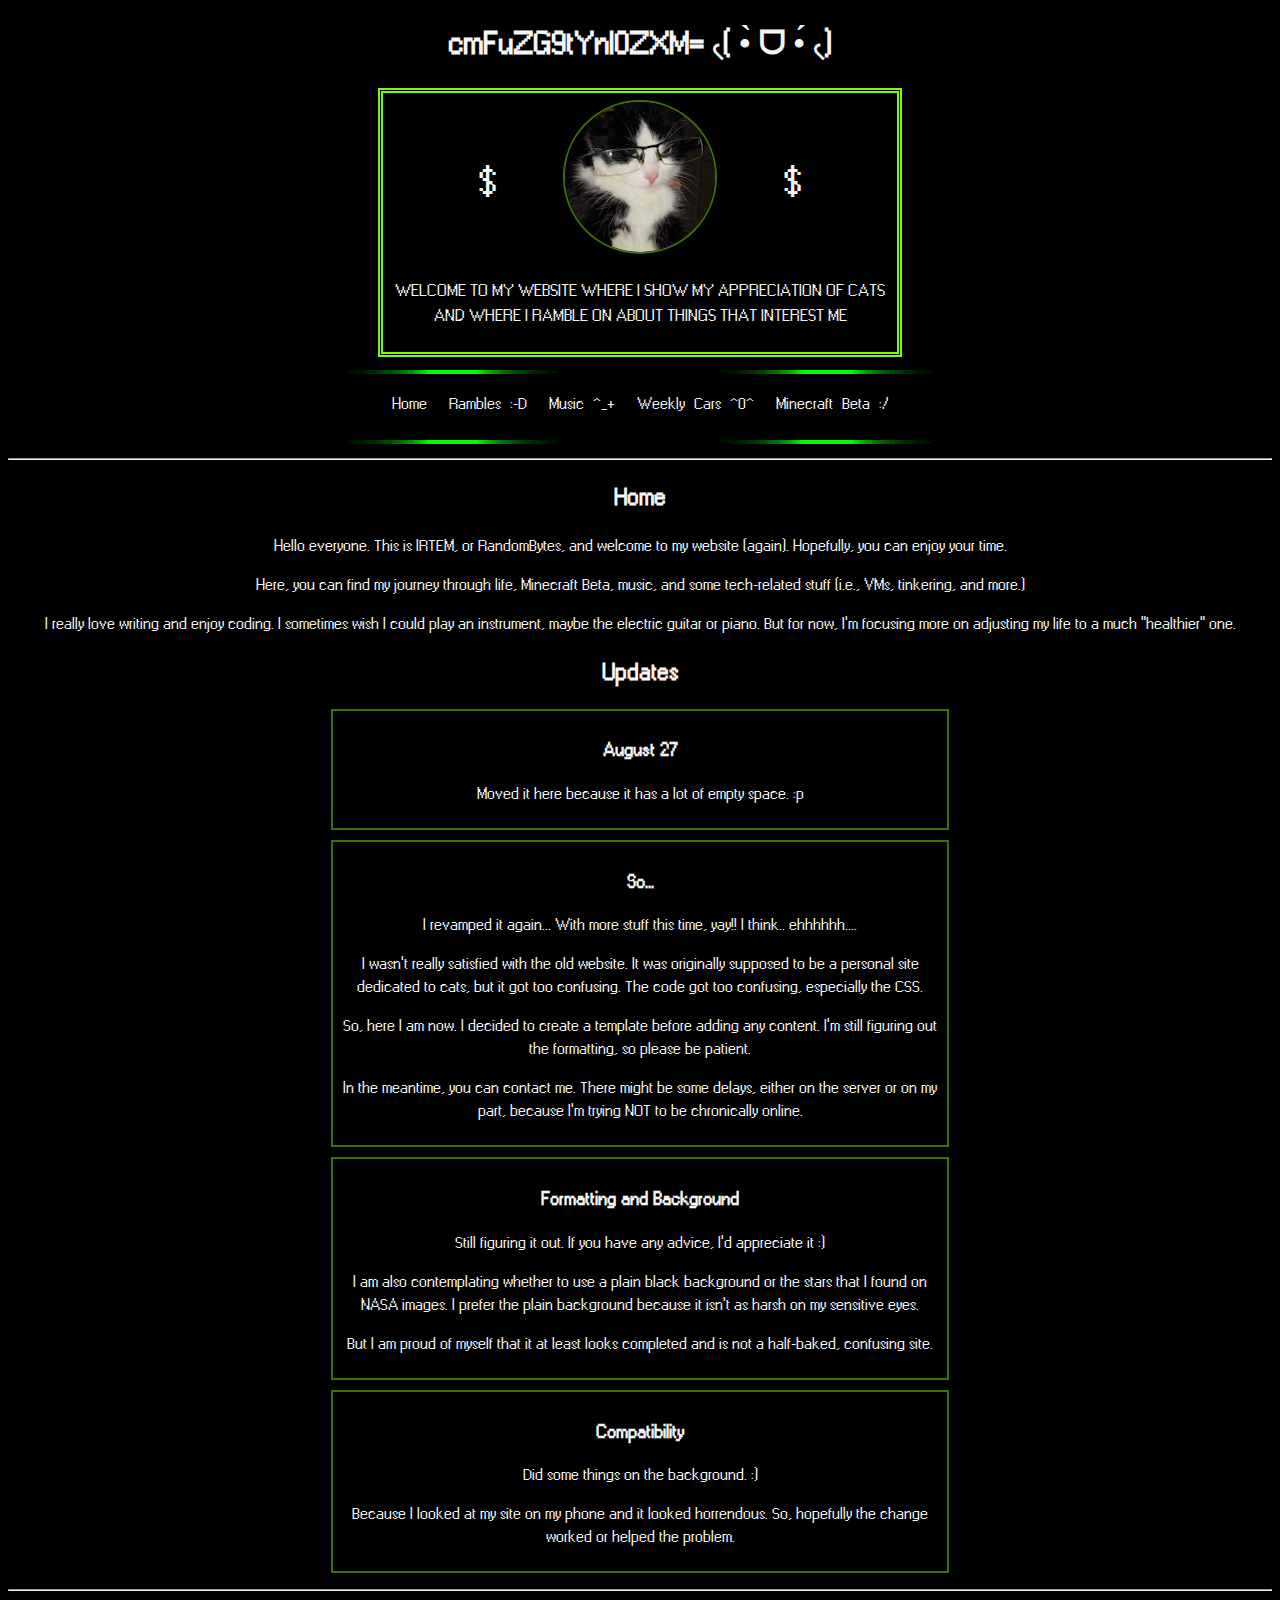
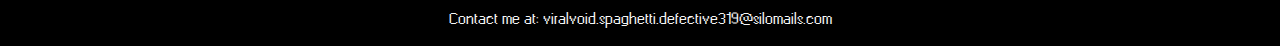
<file: index.html>
<!DOCTYPE html>
<html lang="en">
<head>
    <meta charset="UTF-8">
    <meta name="viewport" content="width=device-width, initial-scale=1.0">
    <title>RandomBytes=</title>
    <link rel="stylesheet" href="style.css">
    <link rel="shortcut icon" href="media/img/favicon.png" type="image/x-icon">
</head>

<body>

    <h1 title=";)" id="ay">cmFuZG9tYnl0ZXM= ৻(  •̀ ᗜ •́  ৻)</h1>
    
    <header>
        <div class="header-content">
            <div class="dollar-sign-container">
                <span class="dollar-sign">$</span>
            </div>

            <a href="https://www.youtube.com/channel/UCsR5uG4EYJbB5P6LLy9DqhA"><img src="media/img/channel-profile.jpg" title="Clicky link"></a>
            <div class="dollar-sign-container">
                <span class="dollar-sign">$</span>
            </div>
        </div>
        <p>WELCOME TO MY WEBSITE WHERE I SHOW MY APPRECIATION OF CATS AND WHERE I RAMBLE ON ABOUT THINGS THAT INTEREST ME</p>
    </header>
    

    <img class="divide" src="media/gif/divide.gif">

    <nav>
        <table>
            <tr>
                <td><a href="index.html">Home</a></td>
                <td><a href="rambles.html">Rambles :-D</a></td>
                <td><a href="music.html">Music ^_+</a></td>
                <td><a href="cars.html">Weekly Cars ^0^</a></td>
                <td><a href="beta.html">Minecraft Beta :/</a></td>
            </tr>
        </table>
    </nav>

    <img class="divide" src="media/gif/divide.gif">

    <main class="space">
        <hr>
        <h2>Home</h2>
        <p>Hello everyone. This is IRTEM, or RandomBytes, and welcome to my website (again). Hopefully, you can enjoy your time.</p>

        <p>Here, you can find my journey through life, Minecraft Beta, music, and some tech-related stuff (i.e., VMs, tinkering, and more.)</p>

        <p>I really love writing and enjoy coding. I sometimes wish I could play an instrument, maybe the electric guitar or piano. But for now, I'm focusing more on adjusting my life to a much "healthier" one.</p>

        <h2>Updates</h2>

            <section class="update">
                <h3>August 27</h3>
                <p>Moved it here because it has a lot of empty space. :p</p>
            </section>


            <section class="update">
                <h3>So...</h3>
                <p>I revamped it again... With more stuff this time, yay!! I think.. ehhhhhh....

                <p>I wasn't really satisfied with the old website. It was originally supposed to be a personal site dedicated to cats, but it got too confusing. The code got too confusing, especially the CSS.</p>
                    
                <p>So, here I am now. I decided to create a template before adding any content. I'm still figuring out the formatting, so please be patient.</p>
                   
                <p>In the meantime, you can contact me. There might be some delays, either on the server or on my part, because I'm trying NOT to be chronically online.</p>
            </section>

            <section class="update">

                <h3>Formatting and Background</h3>

                <p>Still figuring it out. If you have any advice, I'd appreciate it :)

                <p>I am also contemplating whether to use a plain black background or the stars that I found on NASA images. I prefer the plain background because it isn't as harsh on my sensitive eyes.</p>

                <p>But I am proud of myself that it at least looks completed and is not a half-baked, confusing site.</p>

            </section>

            <section class="update">
                <h3>Compatibility</h3>

                <p>Did some things on the background. :)</p>

                <p>Because I looked at my site on my phone and it looked horrendous. So, hopefully the change worked or helped the problem.</p>

            </section>

    </main>

    <hr>
    <footer title="Quite long, I know. But it's for privacy reasons.">
        <p>Contact me at: viralvoid.spaghetti.defective319@silomails.com</p>
    </footer>

</body>

</html>
</file>
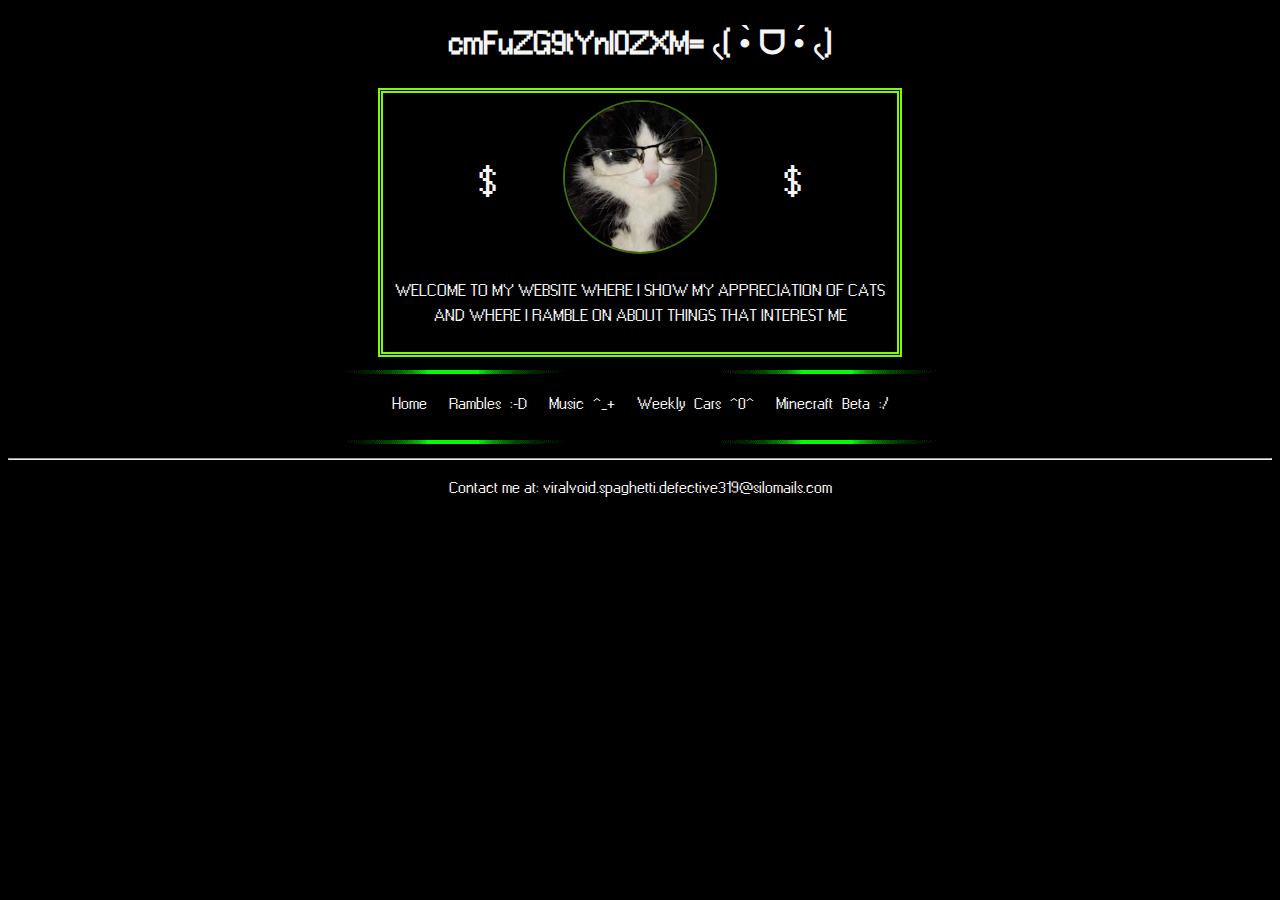
<file: beta.html>
<!DOCTYPE html>
<html lang="en">
<head>
    <meta charset="UTF-8">
    <meta name="viewport" content="width=device-width, initial-scale=1.0">
    <title>RandomBytes=</title>
    <link rel="stylesheet" href="style.css">
    <link rel="shortcut icon" href="media/img/favicon.png" type="image/x-icon">
</head>

<body>

    <h1 title=";)" id="ay">cmFuZG9tYnl0ZXM= ৻(  •̀ ᗜ •́  ৻)</h1>
    
    <header>
        <div class="header-content">
            <div class="dollar-sign-container">
                <span class="dollar-sign">$</span>
            </div>

            <a href="https://www.youtube.com/channel/UCsR5uG4EYJbB5P6LLy9DqhA"><img src="media/img/channel-profile.jpg" title="Clicky link"></a>
            <div class="dollar-sign-container">
                <span class="dollar-sign">$</span>
            </div>
        </div>
        <p>WELCOME TO MY WEBSITE WHERE I SHOW MY APPRECIATION OF CATS AND WHERE I RAMBLE ON ABOUT THINGS THAT INTEREST ME</p>
    </header>
    

    <img class="divide" src="media/gif/divide.gif">

    <nav>
        <table>
            <tr>
                <td><a href="index.html">Home</a></td>
                <td><a href="rambles.html">Rambles :-D</a></td>
                <td><a href="music.html">Music ^_+</a></td>
                <td><a href="cars.html">Weekly Cars ^0^</a></td>
                <td><a href="beta.html">Minecraft Beta :/</a></td>
            </tr>
        </table>
    </nav>

    <img class="divide" src="media/gif/divide.gif">

    <main>

    </main>

    <hr>
    <footer title="Quite long, I know. But it's for privacy reasons.">
        <p>Contact me at: viralvoid.spaghetti.defective319@silomails.com</p>
    </footer>

</body>

</html>
</file>
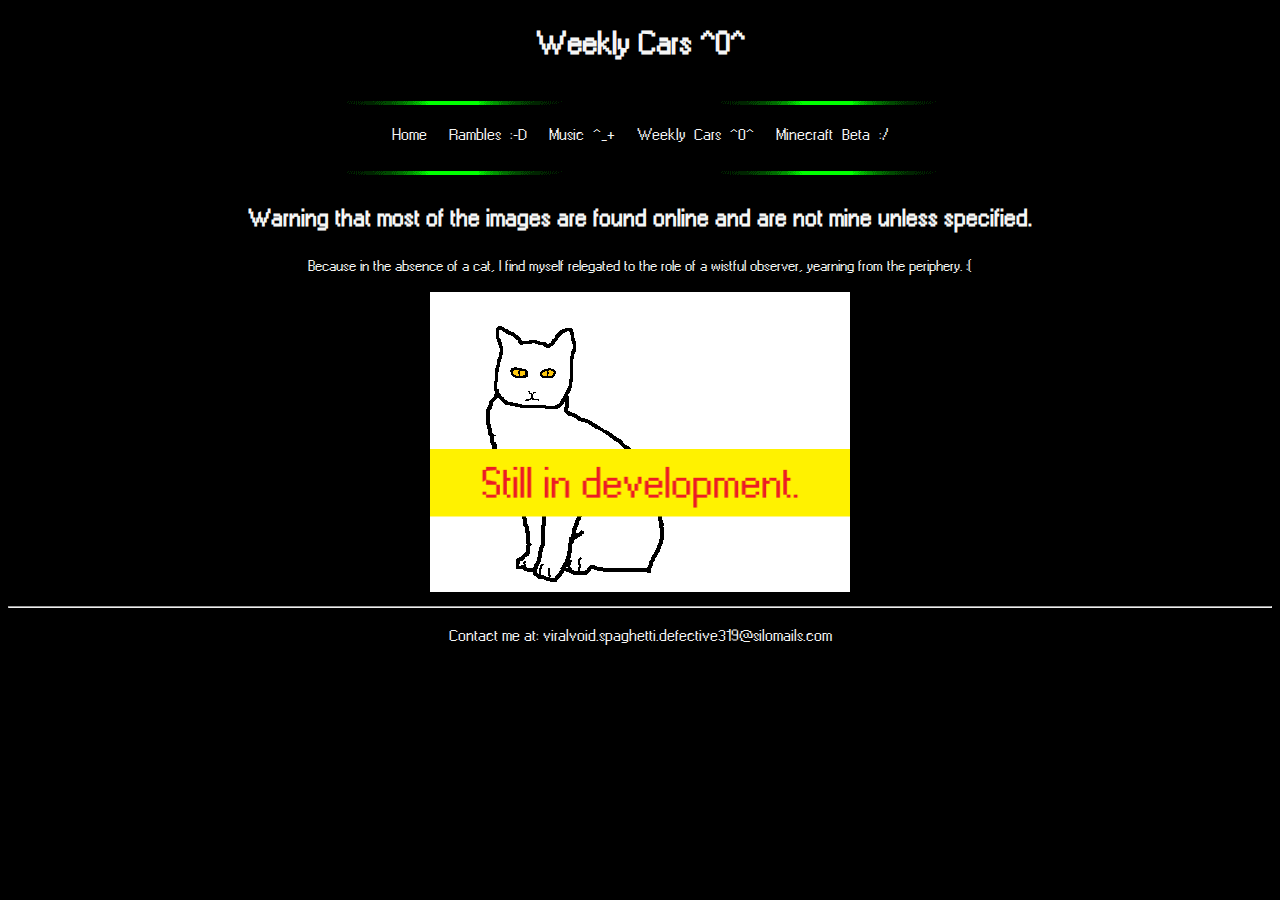
<file: cars.html>
<!DOCTYPE html>
<html lang="en">
<head>
    <meta charset="UTF-8">
    <meta name="viewport" content="width=device-width, initial-scale=1.0">
    <title>RandomBytes=Cats</title>
    <link rel="stylesheet" href="style.css">
    <link rel="shortcut icon" href="media/img/favicon.png" type="image/x-icon">
</head>

<body>

    <h1 id="ay">Weekly Cars ^0^</h1>

    <img class="divide" src="media/gif/divide.gif">

    <nav>
        <table>
            <tr>
                <td><a href="index.html">Home</a></td>
                <td><a href="rambles.html">Rambles :-D</a></td>
                <td><a href="music.html">Music ^_+</a></td>
                <td><a href="cars.html">Weekly Cars ^0^</a></td>
                <td><a href="beta.html">Minecraft Beta :/</a></td>
            </tr>
        </table>
    </nav>

    <img class="divide" src="media/gif/divide.gif">

    <main class="content">

        <h2>Warning that most of the images are found online and are not mine unless specified.</h2>
        <p id="lil">Because in the absence of a cat, I find myself relegated to the role of a wistful observer, yearning from the periphery. :(</p>

        <img src="media/img/development.png" title="I deeply apologize, but it is night time when I'm writing this. Same goes for my Minecraft Beta.">

    </main>

    <hr>
    <footer title="Quite long, I know.">
        <p>Contact me at: viralvoid.spaghetti.defective319@silomails.com</p>
    </footer>

</body>

</html>
</file>
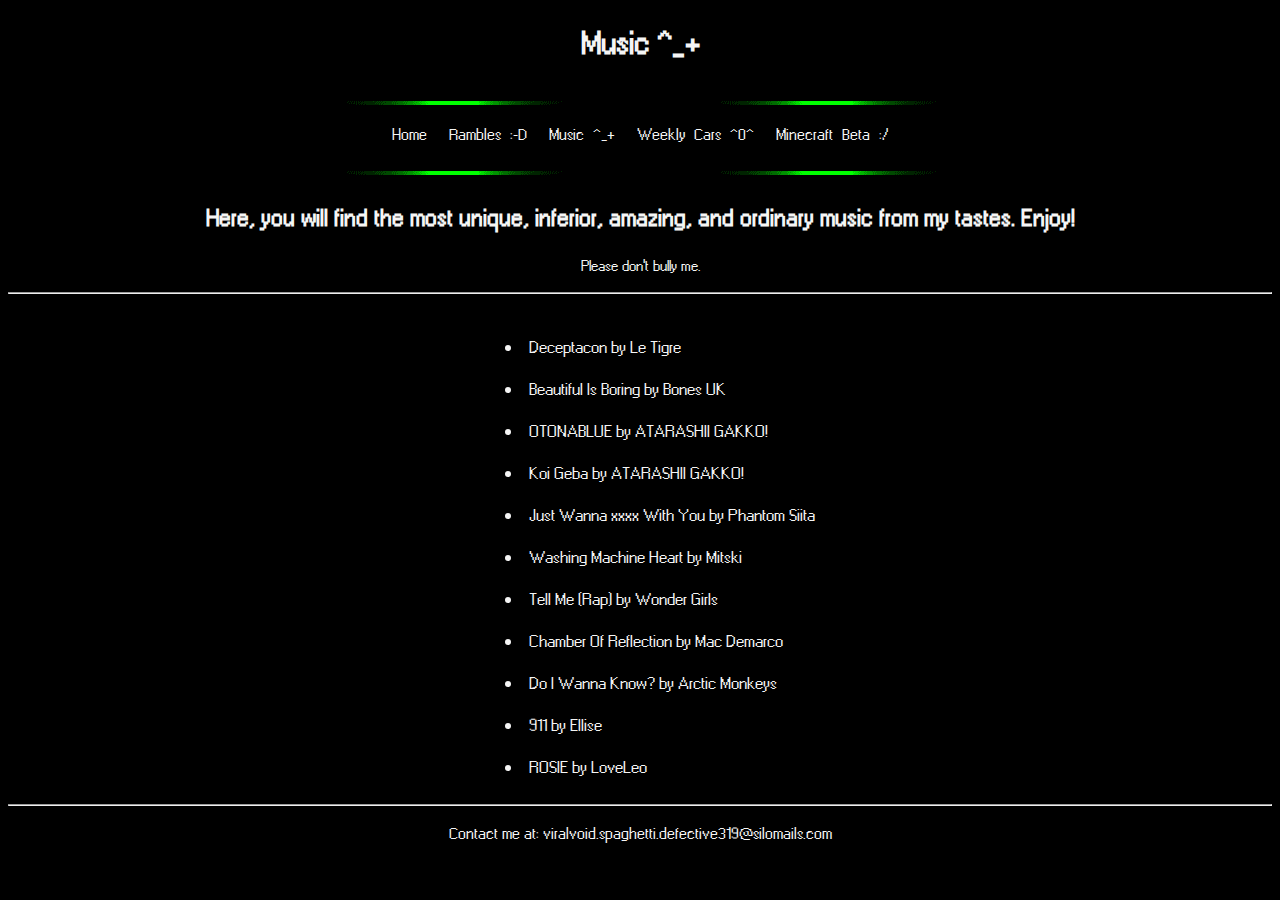
<file: music.html>
<!DOCTYPE html>
<html lang="en">
<head>
    <meta charset="UTF-8">
    <meta name="viewport" content="width=device-width, initial-scale=1.0">
    <title>RandomBytes=Music</title>
    <link rel="stylesheet" href="style.css">
    <link rel="shortcut icon" href="media/img/favicon.png" type="image/x-icon">
</head>

<body>

    <h1>Music ^_+</h1>

    <img class="divide" src="media/gif/divide.gif">

    <nav>
        <table>
            <tr>
                <td><a href="index.html">Home</a></td>
                <td><a href="rambles.html">Rambles :-D</a></td>
                <td><a href="music.html">Music ^_+</a></td>
                <td><a href="cars.html">Weekly Cars ^0^</a></td>
                <td><a href="beta.html">Minecraft Beta :/</a></td>
            </tr>
        </table>
    </nav>

    <img class="divide" src="media/gif/divide.gif">

    <main class="music">

        <h2 title="Sarcasm">Here, you will find the most unique, inferior, amazing, and ordinary music from my tastes. Enjoy!</h2>
        <p id="lil" title="Serious">Please don't bully me.</p>

        <hr>

        <ul>
            <li>Deceptacon by Le Tigre</li>
            <li>Beautiful Is Boring by Bones UK</li>
            <li>OTONABLUE by ATARASHII GAKKO!</li>
            <li>Koi Geba by ATARASHII GAKKO!</li>
            <li>Just Wanna xxxx With You by Phantom Siita</li>
            <li>Washing Machine Heart by Mitski</li>
            <li>Tell Me (Rap) by Wonder Girls</li>
            <li>Chamber Of Reflection by Mac Demarco</li>
            <li>Do I Wanna Know? by Arctic Monkeys</li>
            <li>911 by Ellise</li>
            <li>ROSIE by LoveLeo</li>
        </ul>

    </main>

    <hr>
    <footer title="Quite long, I know">
        <p>Contact me at: viralvoid.spaghetti.defective319@silomails.com</p>
    </footer>

</body>

</html>
</file>
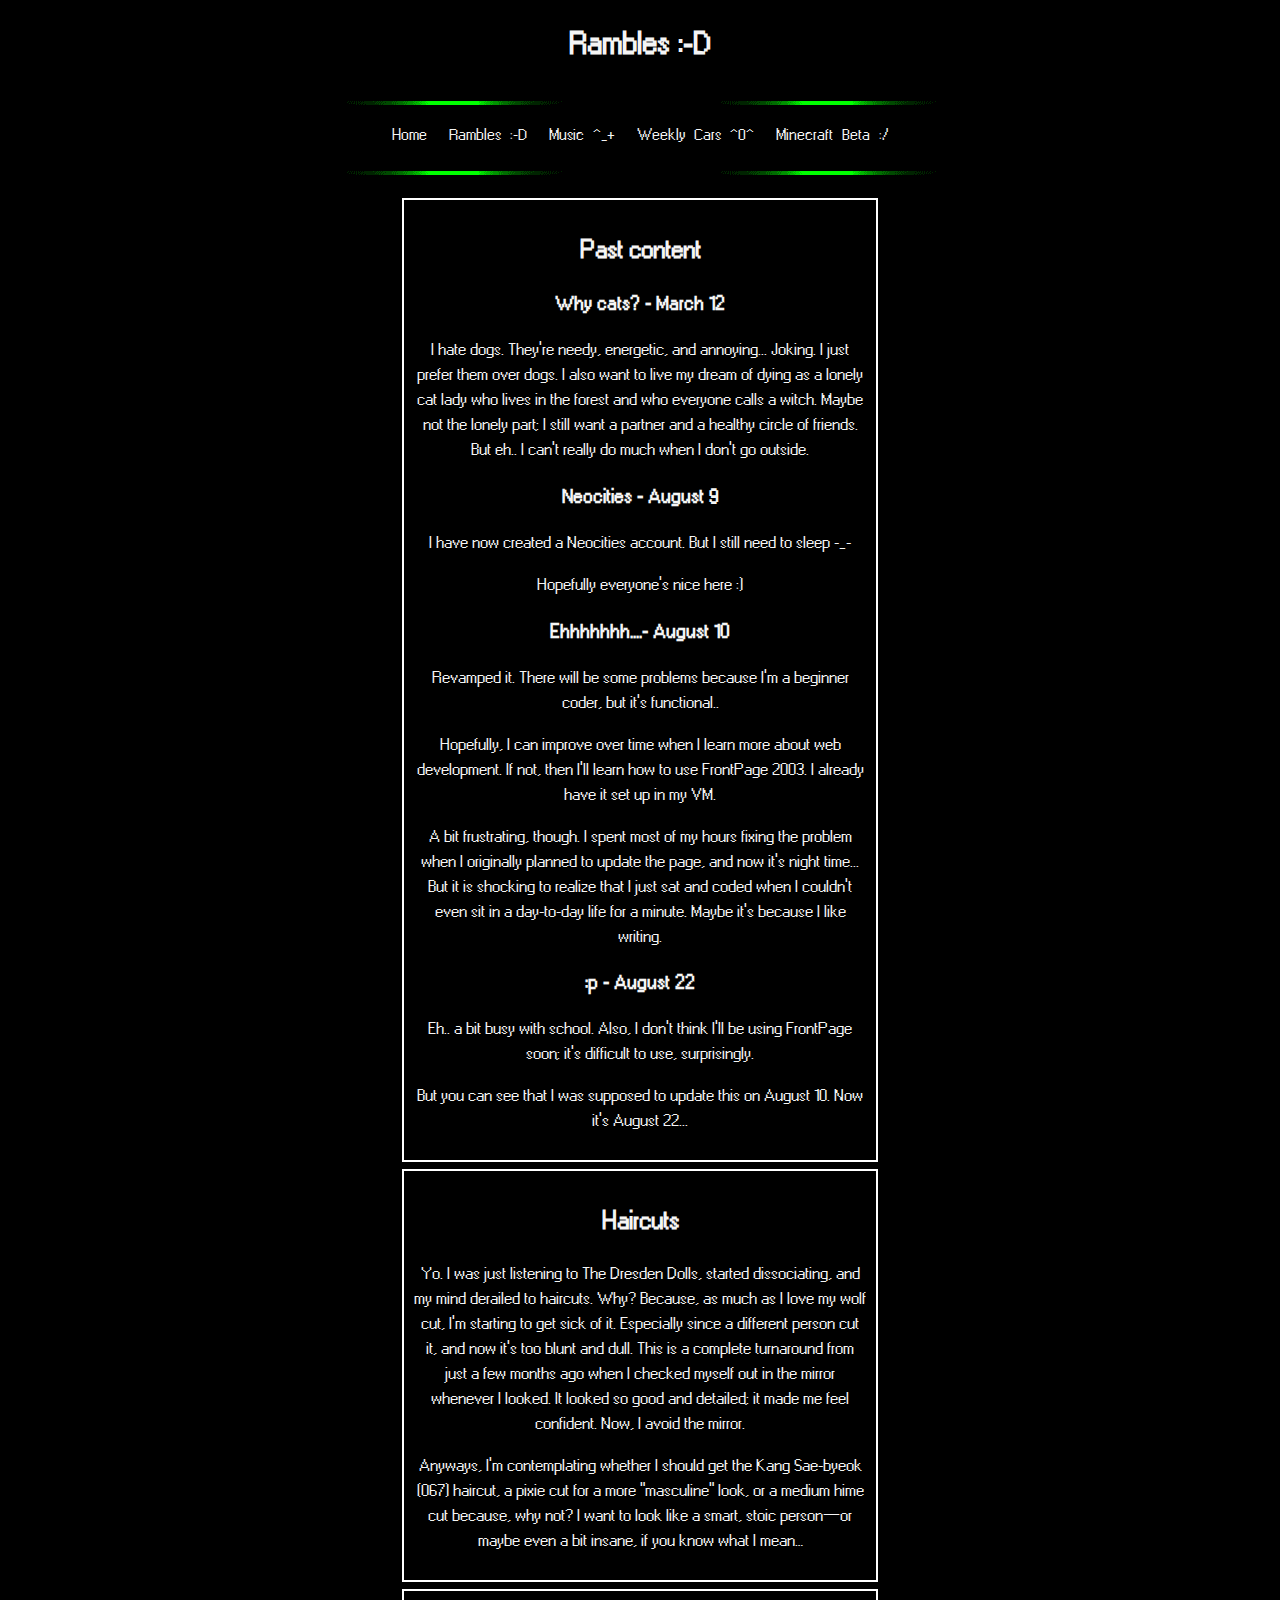
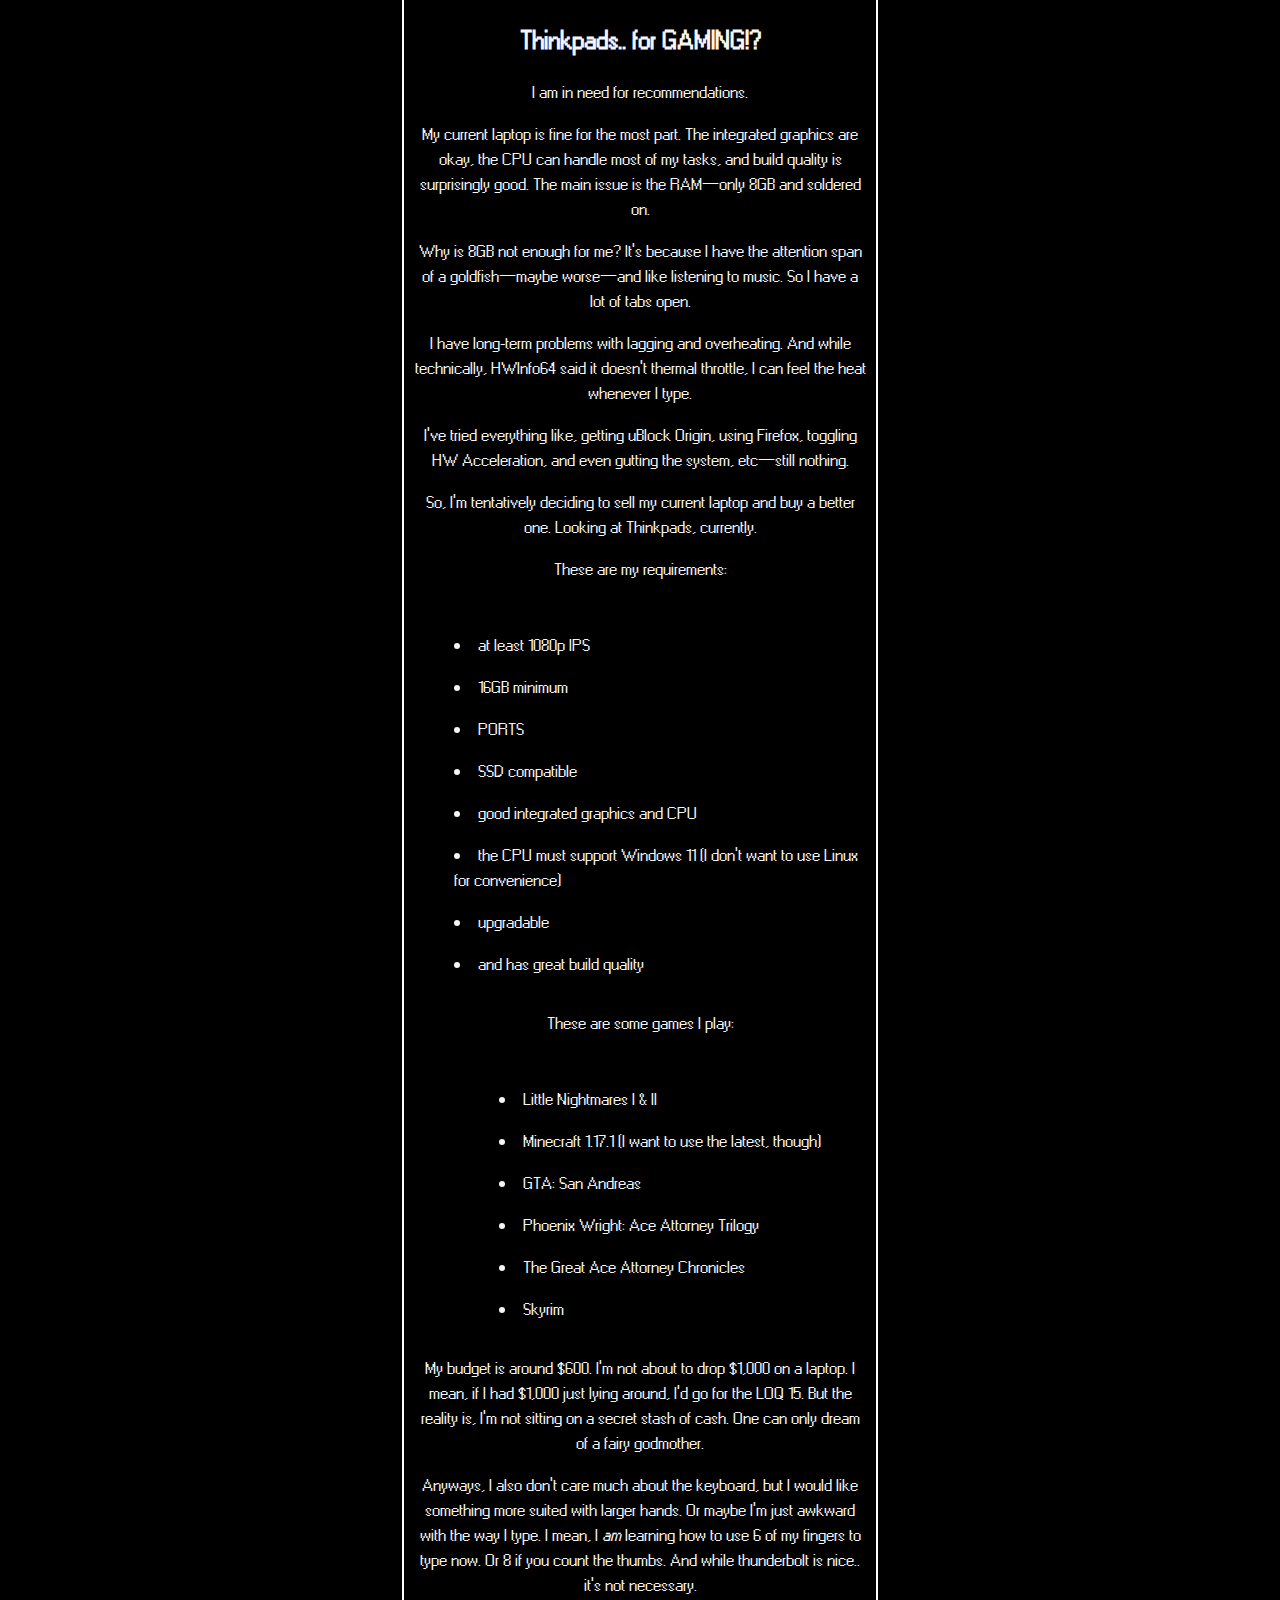
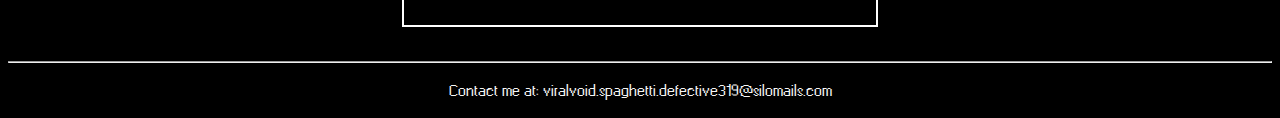
<file: rambles.html>
<!DOCTYPE html>
<html lang="en">
<head>

    <meta charset="UTF-8">
    <meta name="viewport" content="width=device-width, initial-scale=1.0">
    <title>RandomBytes=Rambles</title>
    <link rel="stylesheet" href="style.css">
    <link rel="shortcut icon" href="media/img/favicon.png" type="image/x-icon">

</head>

<body>

    <h1 id="ay">Rambles :-D</h1>
    
    <img class="divide" src="media/gif/divide.gif">

    <nav>
        <table>
            <tr>
                <td><a href="index.html">Home</a></td>
                <td><a href="rambles.html">Rambles :-D</a></td>
                <td><a href="music.html">Music ^_+</a></td>
                <td><a href="cars.html">Weekly Cars ^0^</a></td>
                <td><a href="beta.html">Minecraft Beta :/</a></td>
            </tr>
        </table>
    </nav>

    <img class="divide" src="media/gif/divide.gif">

    <main class="rambles">

        <div class="post">
            <h2>Past content</h2>
                <h3>Why cats? - March 12</h3>
                <p>I hate dogs. They're needy, energetic, and annoying... Joking. I just prefer them over dogs. I also want to live my dream of dying as a lonely cat lady who lives in the forest and who everyone calls a witch. Maybe not the lonely part; I still want a partner and a healthy circle of friends. But eh.. I can't really do much when I don't go outside.</p>

                <h3>Neocities - August 9</h3>
                <p>I have now created a Neocities account. But I still need to sleep -_- </p>
                <p>Hopefully everyone's nice here :)</p>

                <h3>Ehhhhhhh....- August 10</h3>
                <p>Revamped it. There will be some problems because I'm a beginner coder, but it's functional..</p>
                <p>Hopefully, I can improve over time when I learn more about web development. If not, then I'll learn how to use FrontPage 2003. I already have it set up in my VM.</p>
                <p>A bit frustrating, though. I spent most of my hours fixing the problem when I originally planned to update the page, and now it's night time... But it is shocking to realize that I just sat and coded when I couldn't even sit in a day-to-day life for a minute. Maybe it's because I like writing.</p>

                <h3>:p - August 22</h3>
                <p>Eh.. a bit busy with school. Also, I don't think I'll be using FrontPage soon; it's difficult to use, surprisingly.</p>
                <p>But you can see that I was supposed to update this on August 10. Now it's August 22...</p>
        </div>

        <div class="post">
            <h2>Haircuts</h2>

            <p>Yo. I was just listening to The Dresden Dolls, started dissociating, and my mind derailed to haircuts. Why? Because, as much as I love my wolf cut, I'm starting to get sick of it. Especially since a different person cut it, and now it's too blunt and dull. This is a complete turnaround from just a few months ago when I checked myself out in the mirror whenever I looked. It looked so good and detailed; it made me feel confident. Now, I avoid the mirror.</p>
            <p>Anyways, I'm contemplating whether I should get the Kang Sae-byeok (067) haircut, a pixie cut for a more "masculine" look, or a medium hime cut because, why not? I want to look like a smart, stoic person—or maybe even a bit insane, if you know what I mean…</p>

        </div>

        <div class="post">
            <h2>Thinkpads.. for GAMING!?</h2>

                <p>I am in need for recommendations.</p>

                <p>My current laptop is fine for the most part. The integrated graphics are okay, the CPU can handle most of my tasks, and build quality is surprisingly good. The main issue is the RAM—only 8GB and soldered on.</p>

                <p>Why is 8GB not enough for me? It's because I have the attention span of a goldfish—maybe worse—and like listening to music. So I have a lot of tabs open.</p>

                <p>I have long-term problems with lagging and overheating. And while technically, HWInfo64 said it doesn't thermal throttle, I can feel the heat whenever I type.</p>

                <p>I've tried everything like, getting uBlock Origin, using Firefox, toggling HW Acceleration, and even gutting the system, etc—still nothing.</p>

                <p>So, I'm tentatively deciding to sell my current laptop and buy a better one. Looking at Thinkpads, currently.</p>

                <p>These are my requirements:</p>

                <ul>
                    <li>at least 1080p IPS</li>
                    <li>16GB minimum</li>
                    <li>PORTS</li>
                    <li>SSD compatible</li>
                    <li>good integrated graphics and CPU</li>
                    <li>the CPU must support Windows 11 (I don't want to use Linux for convenience)</li>
                    <li>upgradable</li>
                    <li>and has great build quality</li>
                </ul>

                <p>These are some games I play:</p>

                <ul>
                    <li>Little Nightmares I & II</li>
                    <li>Minecraft 1.17.1 (I want to use the latest, though)</li>
                    <li>GTA: San Andreas</li>
                    <li>Phoenix Wright: Ace Attorney Trilogy</li>
                    <li>The Great Ace Attorney Chronicles</li>
                    <li>Skyrim</li>
                </ul>

                <p>My budget is around $600. I'm not about to drop $1,000 on a laptop. I mean, if I had $1,000 just lying around, I'd go for the LOQ 15. But the reality is, I'm not sitting on a secret stash of cash. One can only dream of a fairy godmother.</p>

                <p>Anyways, I also don't care much about the keyboard, but I would like something more suited with larger hands. Or maybe I'm just awkward with the way I type. I mean, I <i>am</i> learning how to use 6 of my fingers to type now. Or 8 if you count the thumbs. And while thunderbolt is nice.. it's not necessary.</p>

        </div>

    </main>

    <hr>
    <footer title="Quite long, I know">
        <p>Contact me at: viralvoid.spaghetti.defective319@silomails.com</p>
    </footer>

</body>

</html>
</file>
<file: style.css>
@font-face {
    font-family: 'Levi';
    src: url('font/levi/Windows Regular.ttf') format('truetype');
    font-weight: normal;
    font-style: normal;
}

body {
    background-color: black;
    color: whitesmoke;
    font-family: Levi;
    text-align: center;
}

/* Mobile Styles */

@media (max-width: 48rem) {
    header {
        width: 90%;
        padding: 0.5em;
    }
    .update {
        width: 90%;
        margin: 0.3125rem auto;
        padding: 0.625rem;
    }
    body {
        font-size: 1rem;
    }
    .post {
        font-size: 0.875rem;
        margin: 0.3125rem;
        padding: 0.5rem;
    }
}

/*Home*/

header {
    width: 31.25rem;
    margin: auto;
    padding: 0.4375rem;
    border: #7CFC00 0.3125rem double;
    font-size: 1.0625rem;
    text-align: center;
    position: relative;
}

header a {
    text-decoration: none;
    color: whitesmoke;
}

header a:visited {
    color: whitesmoke;
}

header a:hover, a:focus {
    color: rgb(37, 47, 207);
}

header img {
    width: 9.375rem;
    height: 9.375rem;
    border: #3d6f0b 0.125rem solid;
    border-radius: 50%;
}


.header-content {
    display: flex;
    justify-content: center;
    align-items: center;
    position: relative;
}

.dollar-sign-container {
    position: absolute;
    top: 50%;
    transform: translateY(-50%);
}

.dollar-sign-container:first-child {
    left: 5.5rem; 
}

.dollar-sign-container:last-child {
    right: 5.5rem; 
}

.dollar-sign {
    font-size: 2.5rem;
}


nav {
    text-align: center;
}

nav table {
    margin: 0 auto;
}

nav td {
    padding: 0.625rem;
    word-spacing: 0.3125rem;
}

table a {
    text-decoration: none;
    color: whitesmoke;
}

table a:visited {
    color: whitesmoke;
}

table a:hover, a:focus {
    color: rgb(37, 47, 207);
}

.update {
    width: 37.5rem;
    min-height: 6.25rem;
    border: #3d6f0b 0.125rem solid;
    margin: 0.625rem auto;
    padding: 0.4375rem;
}

.space {
    margin-bottom: 1em;
}


/* .content {
    width: 28.125rem;
    min-height: 30.625rem;
    margin: auto;
    padding: 0.625rem;
    font-size: 1.0625rem;
}
*/

/* Rambles */

.rambles {
    width: 30.625rem;
    min-height: 30.625rem;
    margin: auto;
    margin-bottom: 1em;
    padding: 0.625rem;
    font-size: 1.0625rem;
}

.post {
    margin: 0.4375rem;
    padding: 0.625rem;
    border: white 0.125rem solid;
}

.space ul, li {
    margin-top: 1em;
}

/* Music */
#lil {
    font-size: 0.9375rem;
}

main ul {
    display: inline-block;
    text-align: left;
    list-style-position: inside;
}

main li {
    font-size: 1.0625rem;
}
</file>
